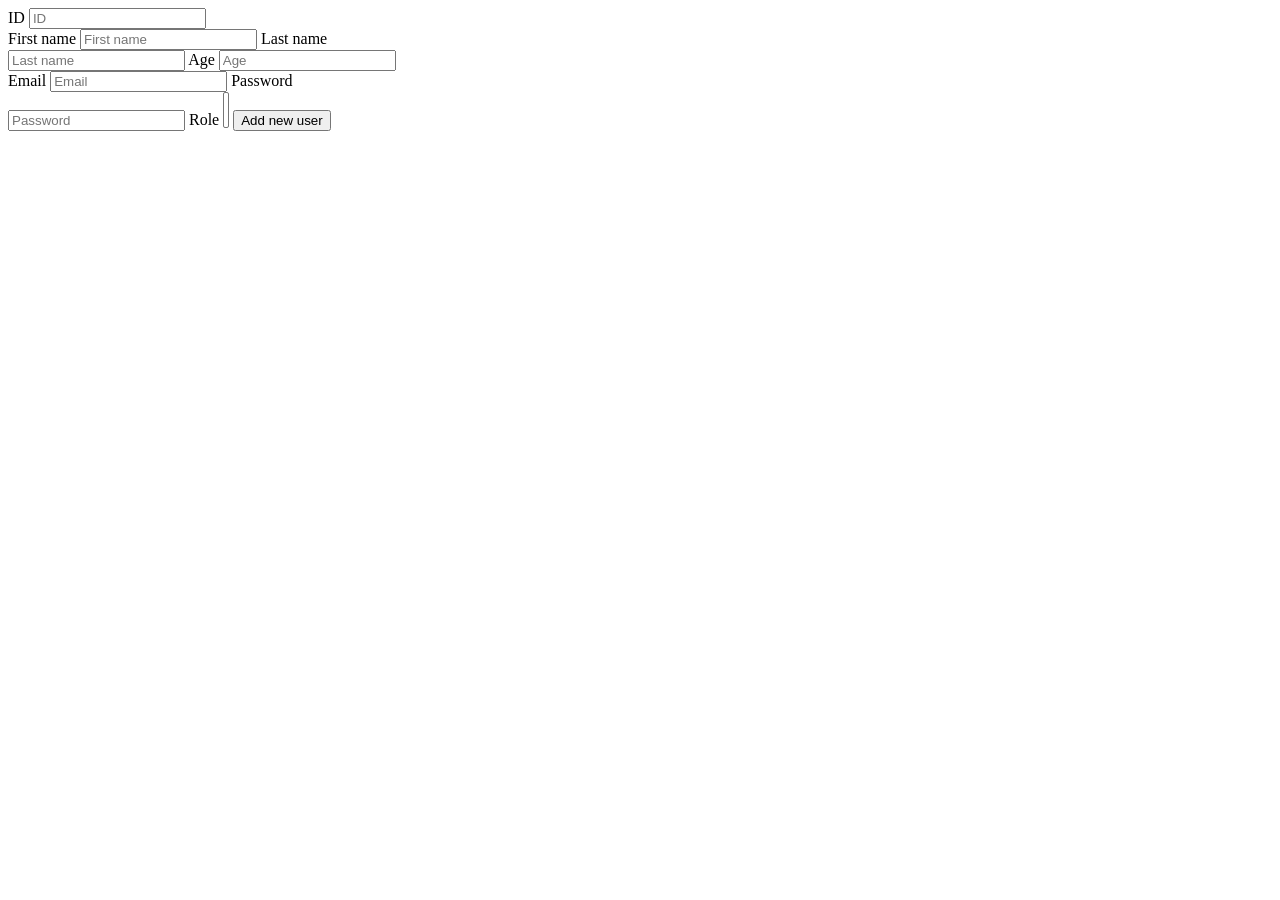
<file: demo9/target/classes/tempales/form.html>
<!DOCTYPE html>
<html xmlns:th="https://www.thymeleaf.org" xmlns:layout="http://www.w3.org/1999/xhtml">
<head>
    <title></title>
    <meta http-equiv="Content-Type" content="text/html; charset=UTF-8" />
</head>
<body>
<div th:fragment="form_user">
    <form th:id="${'user-form-'+user.id}" th:action="${user.id == null ? '/admin/user' : '/admin/user/' + user.id}" method="post"  class="center-block"
          th:object="${user}">

        <div class="mx-auto text-center" style="width: 400px;">

            <div th:if="${user.id != null}">
                <label class="label_input" for="inputID">ID</label>
                <input type="text" placeholder="ID" th:field="*{id}" class="form-control" id="inputID" readonly>
            </div>

            <label class="label_input" for="inputFirstName">First name</label>
            <input type="text" placeholder="First name" th:field="*{firstName}" class="form-control" id="inputFirstName" th:readonly="${readonly}">

            <label class="label_input" for="inputLastName">Last name</label>
            <input type="text" placeholder="Last name" th:field="*{lastName}" class="form-control" id="inputLastName" th:readonly="${readonly}">

            <label class="label_input" for="inputAge">Age</label>
            <input type="number" placeholder="Age" th:field="*{age}" class="form-control" id="InputAge" th:readonly="${readonly}">

            <label class="label_input" for="inputEmail">Email</label>
            <input type="email" placeholder="Email" th:field="*{email}" class="form-control" id="inputEmail" th:readonly="${readonly}">

            <label class="label_input" for="inputPassword">Password</label>
            <input type="password" placeholder="Password" th:field="*{password}" class="form-control" id="inputPassword" th:readonly="${readonly}">

            <label class="label_input">Role</label>
            <select name="roless" class="custom-select" multiple size="2">
                <option th:disabled="${readonly}"
                        th:each="role : ${allRoles}"
                        th:value="${{role.id}}"
                        th:text="${role.name}">
                </option>
            </select>

            <button th:if="${user.id == null}" type="submit" class="btn btn-success add_new_user">Add new user</button>
        </div>
    </form>
</div>

</body>
</html>
</file>
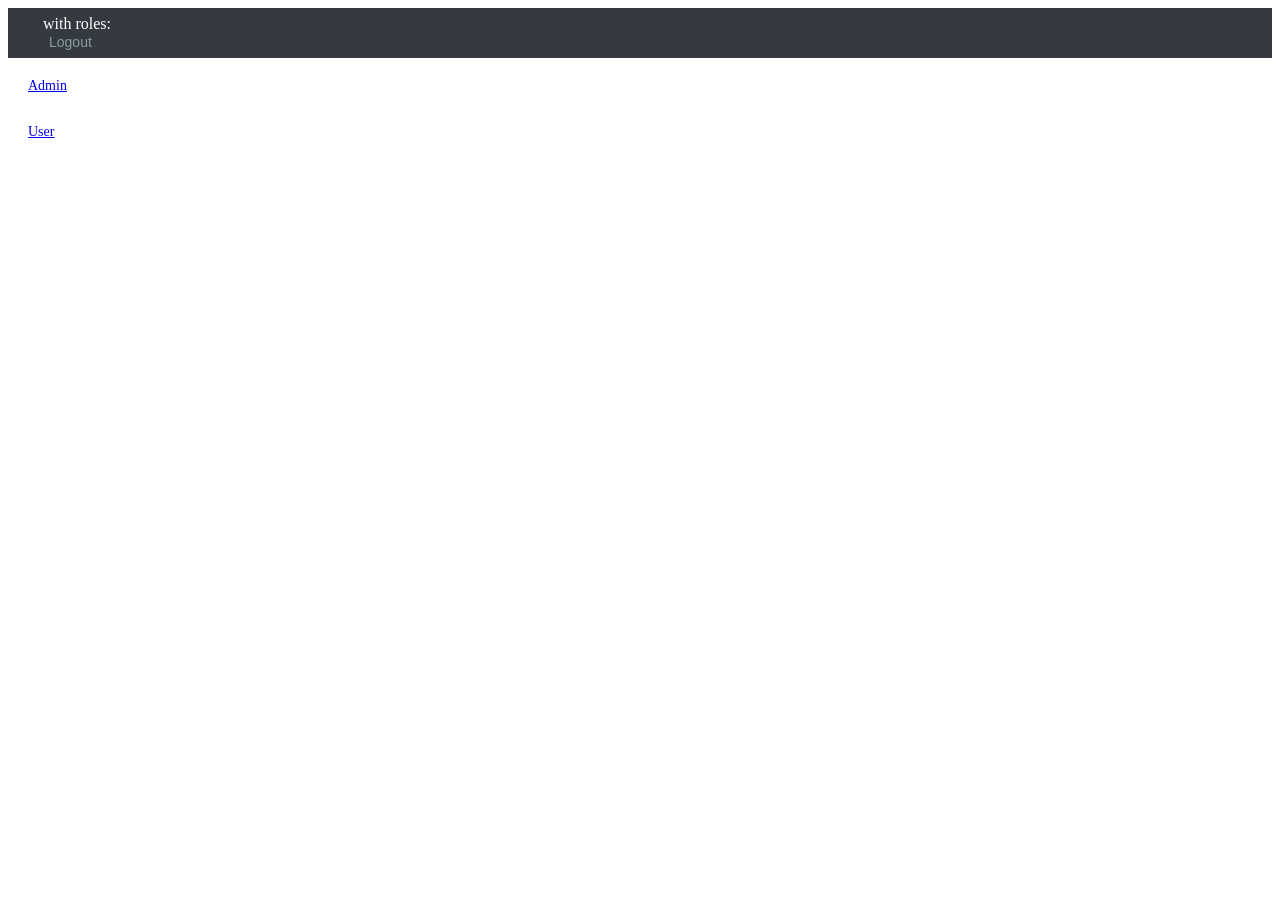
<file: demo9/target/classes/tempales/layout.html>
<!DOCTYPE html>
<html xmlns:layout="http://www.w3.org/1999/xhtml" xmlns:sec="http://www.thymeleaf.org/thymeleaf-extras-springsecurity4">
<head>
    <title layout:title-pattern="$LAYOUT_TITLE - $CONTENT_TITLE"></title>
    <meta http-equiv="Content-Type" content="text/html; charset=UTF-8"/>
    <link rel="icon" type="image/x-icon" href="[data-uri]">
    <link th:href="@{/webjars/bootstrap/4.0.0/css/bootstrap.min.css}" rel="stylesheet" media="screen" />
    <link rel="stylesheet" type="text/css" media="all" href="../css/main.css" th:href="@{/css/main.css}" />
</head>
<body>

<div class="container-fluid h-100">
    <div class="row header">
        <div class="col-md-11">
            <span class="username" th:text ="${#authentication.getPrincipal().getUsername()}"></span>
            <span class="roles"> with roles: </span>
            <span class="text-uppercase roles" th:each="authority : ${#authentication.getAuthorities()}"
                  th:text="${authority.getAuthority() + ' '}">
            </span>
        </div>
        <div class="col-md-1">
            <form th:action="@{/logout}" method="post">
                <input class="logout" type="submit" value="Logout"/>
            </form>
        </div>
    </div>
    <div class="row h-100">
        <div class="col-md-2 sidebar-fixed left_panel">
            <div th:style="${#httpServletRequest.requestURI.contains('admin')} ? 'background-color: #007bff;' : ''" class="item" sec:authorize="hasAuthority('admin')">
                <a th:style="${#httpServletRequest.requestURI.contains('admin')} ? 'color: #fff;' : ''" href="/admin/" >Admin</a>
            </div>
            <div th:style="${#httpServletRequest.requestURI.contains('user')} ? 'background-color: #007bff;' : ''" class="item" sec:authorize="hasAuthority('user')">
                <a th:style="${#httpServletRequest.requestURI.contains('user')} ? 'color: #fff;' : ''" href="/user/">User</a>
            </div>
        </div>
        <div class="col-md-10" style="background-color: #f8f9fa;">
            <div layout:fragment="content"></div>
        </div>
    </div>
</div>

<script th:src="@{/webjars/jquery/3.0.0/jquery.min.js}"></script>
<script th:src="@{/webjars/popper.js/1.11.1/umd/popper.min.js}"></script>
<script th:src="@{/webjars/bootstrap/4.0.0/js/bootstrap.min.js}"></script>

</body>
</html>
</file>
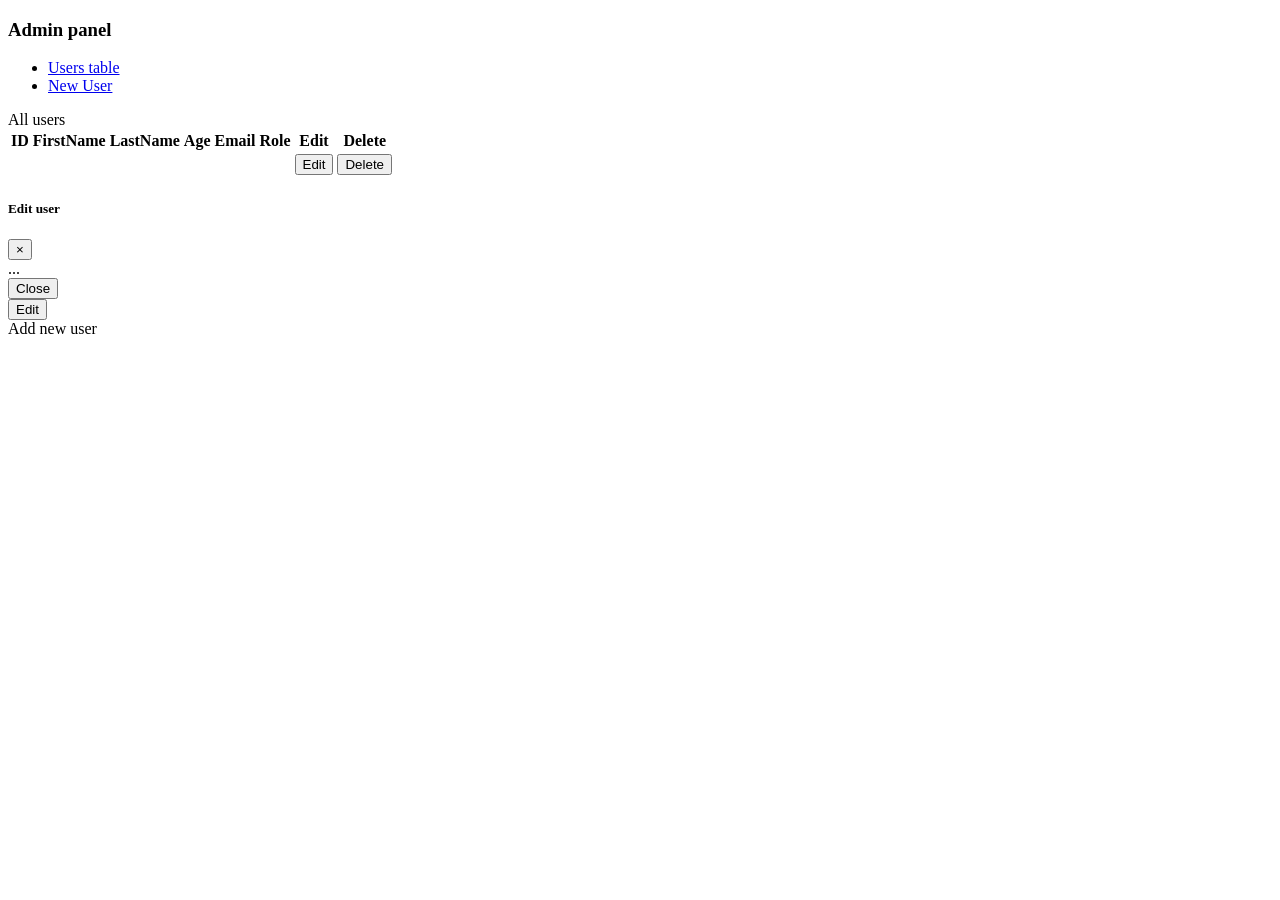
<file: demo9/target/classes/tempales/list.html>
<!DOCTYPE html>
<html xmlns:layout="http://www.w3.org/1999/xhtml" layout:decorate="~{layout}">
<head>
    <meta charset="UTF-8">
    <title>Admin panel</title>
</head>
<body>
<div layout:fragment="content">
    <div class="container">
        <div class="admin_panel">
            <h3>
                Admin panel
            </h3>
        </div>
        <ul class="nav nav-tabs" id="myTab" role="tablist">
            <li class="nav-item" role="presentation">
                <a class="nav-link active" id="home-tab" data-toggle="tab" href="#list" role="tab" aria-controls="list" aria-selected="true">Users table</a>
            </li>
            <li class="nav-item" role="presentation">
                <a class="nav-link" id="profile-tab" data-toggle="tab" href="#form" role="tab" aria-controls="form" aria-selected="false">New User</a>
            </li>
        </ul>
        <div class="tab-content" id="myTabContent">
            <div class="tab-pane fade show active" id="list" role="tabpanel" aria-labelledby="list-tab">
                <div class="content_title">
                    All users
                </div>
                <div class="white_content">
                    <table class="table-striped table">
                        <thead>
                        <tr>
                            <th> ID</th>
                            <th> FirstName</th>
                            <th> LastName</th>
                            <th> Age</th>
                            <th> Email</th>
                            <th> Role</th>
                            <th> Edit</th>
                            <th> Delete</th>
                        </tr>
                        </thead>
                        <tbody>
                        <tr th:each="user : ${users}">
                            <td><span th:text="${user.id}">  </span></td>
                            <td><span th:text="${user.firstName}">  </span></td>
                            <td><span th:text="${user.lastName}">  </span></td>
                            <td><span th:text="${user.age}">  </span></td>
                            <td><span th:text="${user.email}">  </span></td>
                            <td><span th:text="${user.getRolesString()}">  </span></td>
                            <td>
                                <button th:onclick="'openPopup(' + ${user.id} + ')'" type="button" class="btn btn-info btn_edit">
                                    Edit
                                </button>
                            </td>
                            <td>
                                <button th:onclick="'openPopupDelete(' + ${user.id} + ')'" type="button" class="btn btn-danger btn_delete">
                                    Delete
                                </button>
                            </td>
                        </tr>
                        </tbody>
                    </table>
                </div>
                <div class="modal" id="exampleModalScrollable" tabindex="-1" role="dialog" aria-labelledby="exampleModalScrollableLabel" aria-hidden="true">
                    <div class="modal-dialog modal-dialog-scrollable">
                        <div class="modal-content">
                            <div class="modal-header">
                                <h5 class="modal-title" id="exampleModalCenteredLabel">Edit user</h5>
                                <button type="button" class="close" data-dismiss="modal" aria-label="Close">
                                    <span aria-hidden="true">&times;</span>
                                </button>
                            </div>
                            <div class="modal-body">
                                ...
                            </div>
                            <div class="modal-footer">
                                <button type="button" class="btn btn-secondary" data-dismiss="modal">Close</button>
                                <div class="action_wrap">
                                    <input type="submit" value="Edit" class="btn btn-primary modal-submit">
                                </div>
                            </div>
                        </div>
                    </div>
                </div>
                <script>
                    function openPopup(id) {
                        var xmlHttp = new XMLHttpRequest();
                        xmlHttp.open( "GET", "/admin/user/" + id, false );
                        xmlHttp.send( null );
                        $('.modal-body').html(xmlHttp.responseText);
                        $('#exampleModalScrollable').modal('toggle');
                        $('.action_wrap').html('<input type="submit" form="user-form-'+id+'" value="Edit" class="btn btn-primary modal-submit">');
                        $('.modal-title').text('Edit user');
                    }

                    function openPopupDelete(id) {
                        var xmlHttp = new XMLHttpRequest();
                        xmlHttp.open( "GET", "/admin/user/" + id + "/?delete=true", false );
                        xmlHttp.send( null );
                        $('.modal-body').html(xmlHttp.responseText);
                        $('.modal-submit').attr('form','user-form-' + id);
                        $('#exampleModalScrollable').modal('toggle');
                        $('.action_wrap').html('<a style="color: #fff;" href="/admin/user/' + id + '/delete" type="button" class="btn btn-danger">Delete</a>');
                        $('.modal-title').text('Delete user');
                    }
                </script>
            </div>
            <div class="tab-pane fade" id="form" role="tabpanel" aria-labelledby="form-tab">
                <div class="content_title">
                    Add new user
                </div>
                <div class="white_content">
                    <div th:replace="form.html :: form_user"></div>
                </div>
            </div>
        </div>
    </div>
</div>

</body>

</html>
</file>
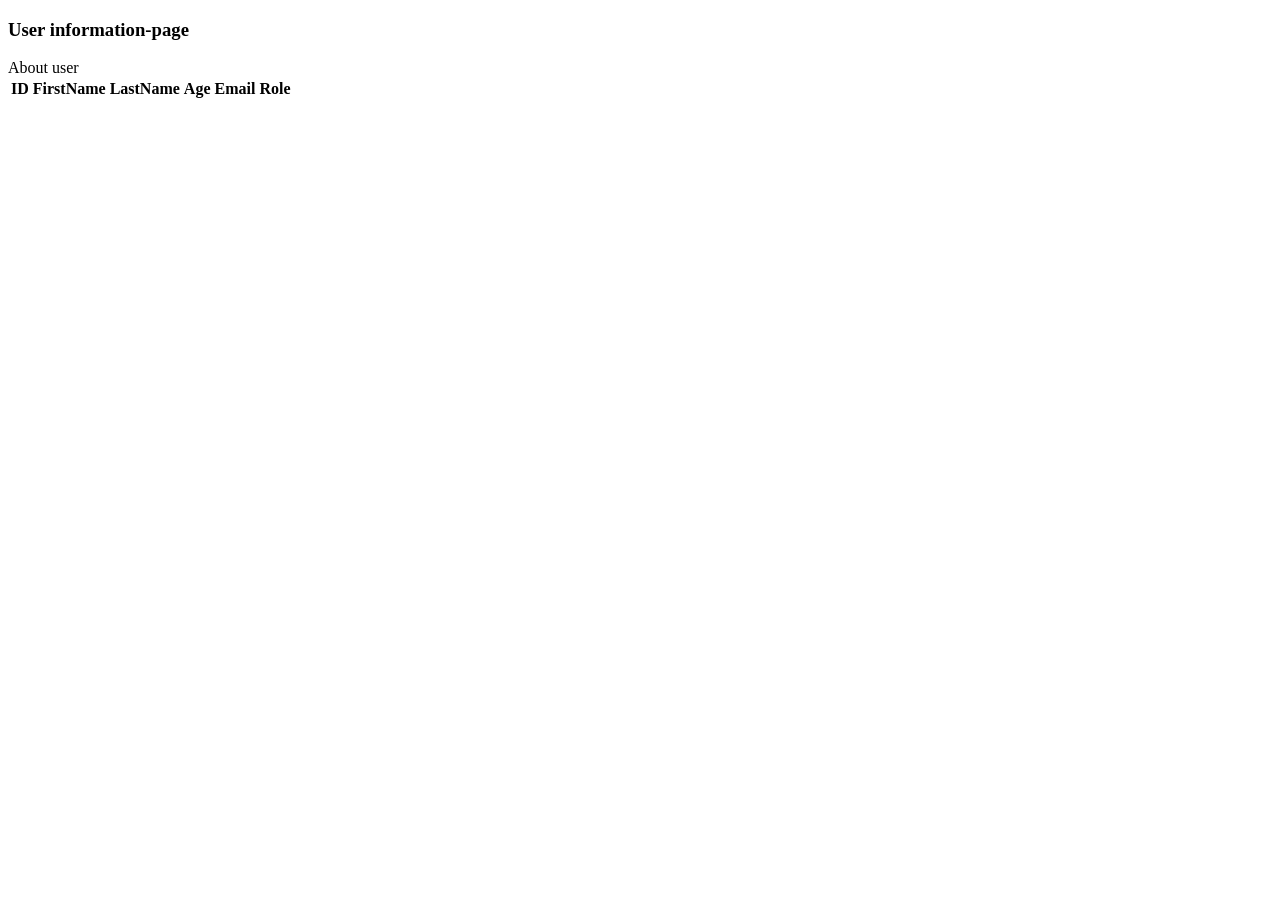
<file: demo9/target/classes/tempales/user.html>
<!DOCTYPE html>
<html xmlns:th="https://www.thymeleaf.org" xmlns:layout="http://www.w3.org/1999/xhtml" layout:decorate="~{layout}">
<head>
    <meta charset="UTF-8">
    <title>User page</title>
</head>
<body>
<div layout:fragment="content">
    <div class="container">
        <div class="admin_panel">
            <h3>
                User information-page
            </h3>
        </div>
        <div class="content_title">
            About user
        </div>
        <div class="white_content">
            <table class="table-striped table">
                <thead>
                <tr>
                    <th> ID</th>
                    <th> FirstName</th>
                    <th> LastName</th>
                    <th> Age</th>
                    <th> Email</th>
                    <th> Role</th>
                </tr>
                </thead>
                <tbody>
                <tr>
                    <td><span th:text="${user.id}">  </span></td>
                    <td><span th:text="${user.firstName}">  </span></td>
                    <td><span th:text="${user.lastName}">  </span></td>
                    <td><span th:text="${user.age}">  </span></td>
                    <td><span th:text="${user.email}">  </span></td>
                    <td><span th:text="${user.getRolesString()}">  </span></td>
                </tr>
                </tbody>
            </table>
        </div>
    </div>
</div>
</body>
</html>
</file>
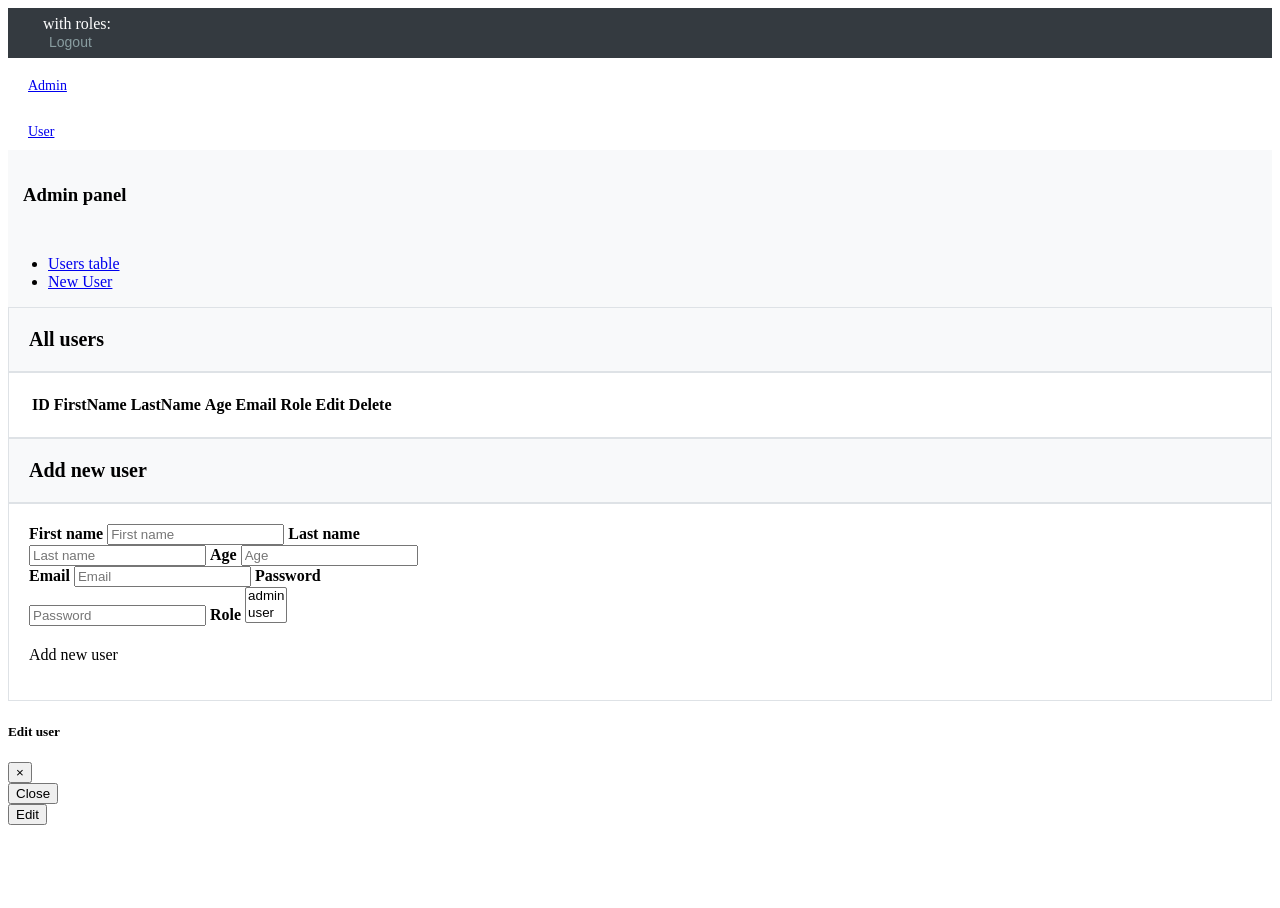
<file: demo9/target/classes/tempales/view.html>
<!DOCTYPE html>
<html xmlns:layout="http://www.w3.org/1999/xhtml" xmlns:sec="http://www.thymeleaf.org/thymeleaf-extras-springsecurity4">
<head>
    <title layout:title-pattern="$LAYOUT_TITLE - $CONTENT_TITLE"></title>
    <meta http-equiv="Content-Type" content="text/html; charset=UTF-8"/>
    <link rel="icon" type="image/x-icon" href="[data-uri]">
    <link th:href="@{/webjars/bootstrap/4.0.0/css/bootstrap.min.css}" rel="stylesheet" media="screen" />
    <link rel="stylesheet" type="text/css" media="all" href="../css/main.css" th:href="@{/css/main.css}" />
</head>
<body>

<div class="container-fluid h-100">
    <div class="row header">
        <div class="col-md-11">
            <span class="username" th:text ="${#authentication.getPrincipal().getUsername()}"></span>
            <span class="roles"> with roles: </span>
            <span class="text-uppercase roles" th:each="authority : ${#authentication.getAuthorities()}"
                  th:text="${authority.getAuthority() + ' '}">
            </span>
        </div>
        <div class="col-md-1">
            <form th:action="@{/logout}" method="post">
                <input class="logout" type="submit" value="Logout"/>
            </form>
        </div>
    </div>
    <div class="row h-100">
        <div class="col-md-2 sidebar-fixed left_panel">
            <div th:style="${#httpServletRequest.requestURI.contains('admin')} ? 'background-color: #007bff;' : ''" class="item" sec:authorize="hasAuthority('admin')">
                <a th:style="${#httpServletRequest.requestURI.contains('admin')} ? 'color: #fff;' : ''" href="/admin/" >Admin</a>
            </div>
            <div th:style="${#httpServletRequest.requestURI.contains('user')} ? 'background-color: #007bff;' : ''" class="item" sec:authorize="hasAuthority('user')">
                <a th:style="${#httpServletRequest.requestURI.contains('user')} ? 'color: #fff;' : ''" href="/user/">User</a>
            </div>
        </div>
        <div class="col-md-10" id="content" style="background-color: #f8f9fa;">

            <!--Лист юзеров-->
            <div class="container" id="admin_panel">
                <div class="admin_panel">
                    <h3>
                        Admin panel
                    </h3>
                </div>
                <ul class="nav nav-tabs" id="myTab" role="tablist">
                    <li class="nav-item" role="presentation">
                        <a class="nav-link active" id="home-tab" data-toggle="tab" href="#list" role="tab" aria-controls="list" aria-selected="true">Users table</a>
                    </li>
                    <li class="nav-item" role="presentation">
                        <a class="nav-link" id="profile-tab" data-toggle="tab" href="#form" role="tab" aria-controls="form" aria-selected="false">New User</a>
                    </li>
                </ul>
                <div class="tab-content" id="myTabContent">
                    <div class="tab-pane fade show active" id="list" role="tabpanel" aria-labelledby="list-tab">
                        <div class="content_title">
                            All users
                        </div>
                        <div class="white_content">
                            <table class="table-striped table">
                                <thead>
                                <tr>
                                    <th> ID</th>
                                    <th> FirstName</th>
                                    <th> LastName</th>
                                    <th> Age</th>
                                    <th> Email</th>
                                    <th> Role</th>
                                    <th> Edit</th>
                                    <th> Delete</th>
                                </tr>
                                </thead>
                                <tbody id="users_table">

                                </tbody>
                            </table>
                        </div>

                    </div>
                    <div class="tab-pane fade" id="form" role="tabpanel" aria-labelledby="form-tab">
                        <div class="content_title">
                            Add new user
                        </div>
                        <div class="white_content">
                            <div>
                                <form id="user-form-create" class="center-block">

                                    <div class="mx-auto text-center" style="width: 400px;">

                                        <label class="label_input" for="inputFirstName">First name</label>
                                        <input type="text" placeholder="First name" class="form-control" id="inputFirstName" name="firstName" value="">

                                        <label class="label_input" for="inputLastName">Last name</label>
                                        <input type="text" placeholder="Last name" class="form-control" id="inputLastName" name="lastName" value="">

                                        <label class="label_input" for="inputAge">Age</label>
                                        <input type="number" placeholder="Age" class="form-control" id="InputAge" name="age" value="">

                                        <label class="label_input" for="inputEmail">Email</label>
                                        <input type="email" placeholder="Email" class="form-control" id="inputEmail" name="email" value="">

                                        <label class="label_input" for="inputPassword">Password</label>
                                        <input type="password" placeholder="Password" class="form-control" id="inputPassword" name="password" value="">

                                        <label class="label_input">Role</label>
                                        <select name="roless" class="custom-select" multiple="" size="2">
                                            <option value="2">admin</option>
                                            <option value="1">user</option>
                                        </select>

                                        <p onclick="createUser();" class="btn btn-success add_new_user">Add new user</p>
                                    </div>
                                </form>
                            </div>
                        </div>
                    </div>
                </div>
            </div>
        </div>
    </div>
</div>



<!--Модальное окно формы-->
<div class="modal" id="exampleModalScrollable" tabindex="-1" role="dialog" aria-labelledby="exampleModalScrollableLabel" aria-hidden="true">
    <div class="modal-dialog modal-dialog-scrollable">
        <div class="modal-content">
            <div class="modal-header">
                <h5 class="modal-title" id="exampleModalCenteredLabel">Edit user</h5>
                <button type="button" class="close" data-dismiss="modal" aria-label="Close">
                    <span aria-hidden="true">&times;</span>
                </button>
            </div>
            <div class="modal-body" id="modal_content">

            </div>
            <div class="modal-footer">
                <button type="button" class="btn btn-secondary" data-dismiss="modal">Close</button>
                <div class="action_wrap">
                    <input type="submit" value="Edit" class="btn btn-primary modal-submit">
                </div>
            </div>
        </div>
    </div>
</div>


<script th:src="@{/webjars/jquery/3.0.0/jquery.min.js}"></script>
<script th:src="@{/webjars/popper.js/1.11.1/umd/popper.min.js}"></script>
<script th:src="@{/webjars/bootstrap/4.0.0/js/bootstrap.min.js}"></script>
<script th:src="@{/js/main.js}"></script>
<script>
    window.onload = function() {
        fillingUsersTable();
    }
</script>
</body>
</html>
</file>
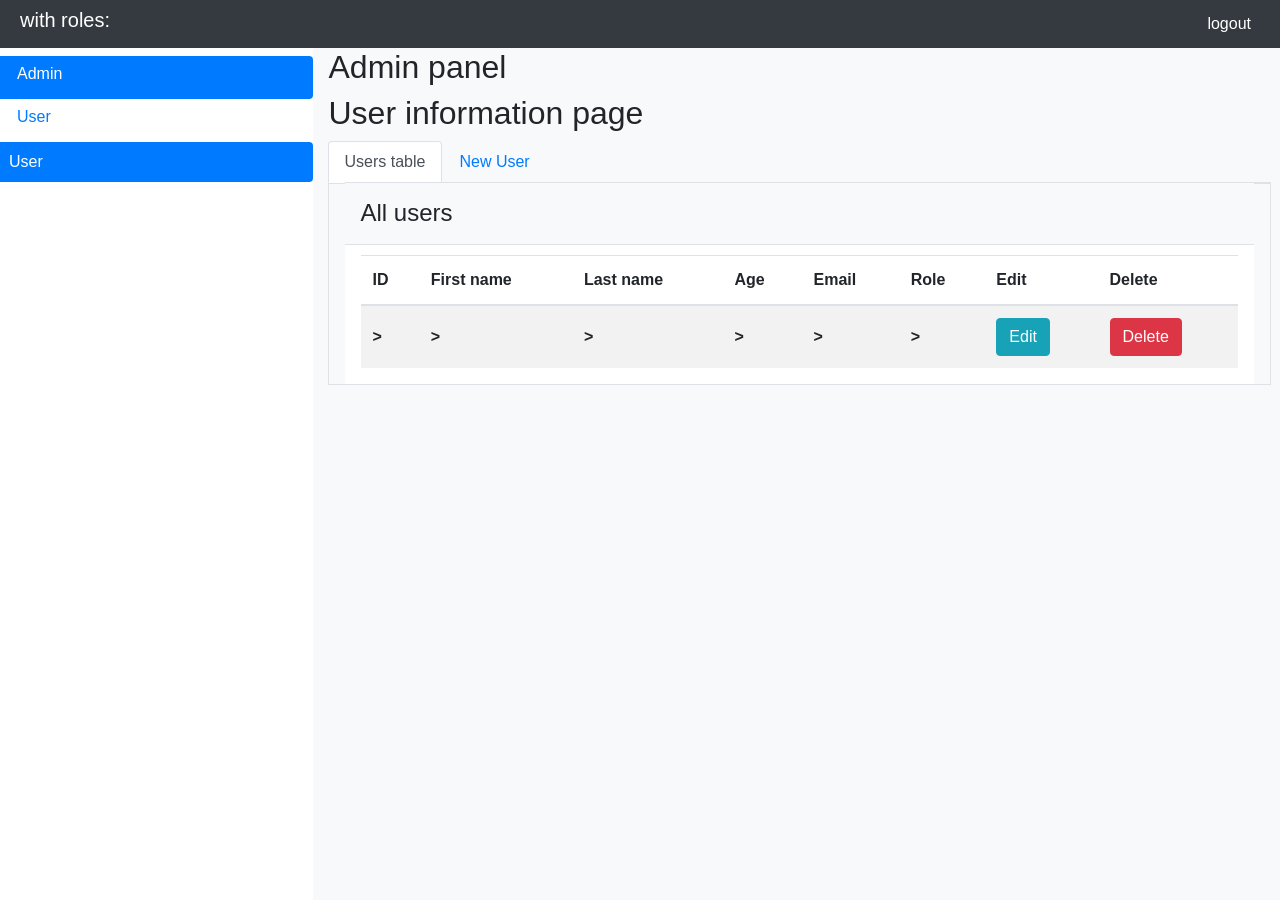
<file: demo9/src/main/resources/templates/mainPage.html>
<!DOCTYPE html>
<html lang="en" xmlns="http://www.w3.org/1999/xhtml" xmlns:th="https://www.thymeleaf.org"
      xmlns:sec="https://www.thymeleaf.org/thymeleaf-extras-springsecurity3">
<head>
    <meta charset="UTF-8">
    <title>page</title>
    <link rel="stylesheet" href="https://cdn.jsdelivr.net/npm/bootstrap@4.0.0/dist/css/bootstrap.min.css"
          integrity="sha384-Gn5384xqQ1aoWXA+058RXPxPg6fy4IWvTNh0E263XmFcJlSAwiGgFAW/dAiS6JXm" crossorigin="anonymous">
    <script src="https://code.jquery.com/jquery-3.2.1.slim.min.js"
            integrity="sha384-KJ3o2DKtIkvYIK3UENzmM7KCkRr/rE9/Qpg6aAZGJwFDMVNA/GpGFF93hXpG5KkN"
            crossorigin="anonymous"></script>
    <script src="https://cdnjs.cloudflare.com/ajax/libs/popper.js/1.12.9/umd/popper.min.js"
            integrity="sha384-ApNbgh9B+Y1QKtv3Rn7W3mgPxhU9K/ScQsAP7hUibX39j7fakFPskvXusvfa0b4Q"
            crossorigin="anonymous"></script>
    <script src="https://maxcdn.bootstrapcdn.com/bootstrap/4.0.0/js/bootstrap.min.js"
            integrity="sha384-JZR6Spejh4U02d8jOt6vLEHfe/JQGiRRSQQxSfFWpi1MquVdAyjUar5+76PVCmYl"
            crossorigin="anonymous"></script>
</head>
<body>
<div class="container-fluid d-flex flex-column pl-0 pr-0 " style="flex: 1; height:100vh;">
    <!--    Header------------------------------------->
    <div class="row pl-0 ">
        <div class="col-md-12">

            <nav class="navbar navbar-dark bg-dark pt-0 pb-0">
                <!--            Section of drawing info about a user and his roles started-->
                <nav class="navbar navbar-dark pl-0 pt-0 pb-0">

                    <span class="navbar-text text-white pl-0">
                            <h5><b th:text="${user.getEmail()}"></b></h5>
                    </span>

                    <span class="navbar-text text-white pl-1 pr-1">
                            <h5> with roles:</h5>
                    </span>

                    <span class="navbar-text text-white">
                            <h5 th:text="${user.showPrettyViewOfRoles()}">
                            </h5>
                    </span>

                </nav>
                <!--            Section of drawing info about a user and his roles ended-->

                <!--                Section Logout started-->
                <div sec:authorize="isAuthenticated()">
                    <form class="form-inline" action="/logout">
                        <button class="btn btn-dark " type="submit"> logout
                        </button>
                    </form>
                </div>
                <!--                Section Logout ended-->
            </nav>
        </div>
    </div>
    <!--    Header ended-->

    <!--    Main body started-->
    <div class="row mt-0 h-100">
        <div class="col-md-12 mt-0 pl-0 pr-0 ">

            <div class="container-fluid h-100">
                <div class="row h-100">
                    <!--                Section of tabs with admin/user panel started-->
                    <div class="col-3 bg-white mt-2 pl-0 pr-0 pt-0">
                        <!--                            if a principal has a admin role, then work this block-->
                        <div sec:authorize="hasRole('ADMIN')" class="nav flex-column nav-pills"
                             role="tablist" aria-orientation="vertical">

                            <a class="nav-link active pl-4" id="adminTab" data-toggle="pill"
                               href="#adminPanel"
                               role="tab" aria-selected="true"><h6 class="ml-2">Admin</h6>
                            </a>

                            <a class="nav-link pl-4" id="profileTab" data-toggle="pill" href="#profileUser"
                               role="tab" aria-selected="false"><h6 class="ml-2">
                                User</h6></a>
                        </div>
                        <!--                            if a principal has a user role, then work this block-->
                        <div sec:authorize="hasRole('ADMIN') != true && hasRole('USER') == true"
                             class="nav flex-column nav-pills" role="tablist"
                             aria-orientation="vertical">

                            <a class="nav-link active pl-4" id="profileTab" data-toggle="pill"
                               href="#profileUser" role="tab" aria-selected="true">User</a>
                        </div>

                    </div>
                    <!--                Section of tabs with admin/user panel ended-->
                    <div class="col-9  bg-light pr-0 pt-0">
                        <!--                        Main panel name started-->
                        <div class="row  pl-3 pr-8" sec:authorize="hasAnyRole('ADMIN') ">
                            <h2>Admin panel</h2>
                        </div>

                        <div class="row pl-3 pr-8" sec:authorize="hasRole('USER') && !hasRole('ADMIN')">
                            <h2>User information page</h2>
                        </div>
                        <!--                        Main panel name started-->

                        <!--Main panel started-->
                        <div class="card bg-light border-0 pr-4">
                            <!--                            This block, which choose to display either a user information or an admin panel, started-->
                            <!--                           A block which displayed either an information about all users or a panel of adding new user started-->
                            <ul class="nav nav-tabs p-0">

                                <li class="nav-item">
                                    <a class="nav-link active" data-toggle="tab" href="#description">Users table</a>
                                </li>

                                <li class="nav-item" sec:authorize="hasRole('ADMIN')">
                                    <a class="nav-link" data-toggle="tab" href="#addnewuser">New User</a>
                                </li>

                            </ul>
                            <!--                           A block which displayed either an information about all users or a panel of adding new user ended-->

                            <div class="tab-content bg-light border pb-0 ">
                                <!--Block which displayed admin/user panel started-->
                                <div class="tab-pane fade ml-3 mr-3 mt-2 mb-0 show active" id="description">
                                    <div class="bg-white tab-content ">
                                        <!--Block which displayed admin panel started-->
                                        <div class="tab-pane fade show active" id="adminPanel">
                                            <div class="col-md-12">
                                                <!--                                            Discription started-->
                                                <span class="d-block p-2 bg-light border-bottom border-top"
                                                      style="margin: -10px -15px 10px;">
                                                            <h4 class="m-2">All users</h4>
                                                </span>
                                                <!--                                            Discription ended-->

                                                <!--                                            Block with table of users started-->
                                                <div class="row ">
                                                    <div class="col-md-12 pr-3 pt-0 pl-3"
                                                         style="overflow: auto; overflow-y: hidden;">
                                                        <!--                                                Table with users started-->
                                                        <table class="table table-striped table-hover pb-2 pt-1">
                                                            <thead>
                                                            <tr>
                                                                <th>ID</th>
                                                                <th>First name</th>
                                                                <th>Last name</th>
                                                                <th>Age</th>
                                                                <th>Email</th>
                                                                <th>Role</th>
                                                                <th sec:authorize="hasRole('ADMIN')">Edit</th>
                                                                <th sec:authorize="hasRole('ADMIN')">Delete</th>
                                                            </tr>
                                                            </thead>
                                                            <tbody>
                                                            <th:block>
                                                                <tr th:each="u:${Users}">
                                                                    <th th:text="${u.getId()}"
                                                                        style="vertical-align: middle">>
                                                                    </th>
                                                                    <th th:text="${u.getName()}"
                                                                        style="vertical-align: middle">>
                                                                    </th>
                                                                    <th th:text="${u.getSurname()}"
                                                                        style="vertical-align: middle">>
                                                                    </th>
                                                                    <th th:text="${u.getAge()}"
                                                                        style="vertical-align: middle">>
                                                                    </th>
                                                                    <th th:text="${u.getEmail()}"
                                                                        style="vertical-align: middle">>
                                                                    </th>
                                                                    <th th:text="${u.showPrettyViewOfRoles()}"
                                                                        style="vertical-align: middle">>
                                                                    </th>
                                                                    <th sec:authorize="hasRole('ADMIN')">
                                                                        <button type="button"
                                                                                class="btn btn-info modalButtonEditUser EditButtonOnTable"
                                                                                data-toggle="modal"
                                                                                data-target="#modal-edit">Edit
                                                                        </button>
                                                                    </th>
                                                                    <th sec:authorize="hasRole('ADMIN')">
                                                                        <button type="button"
                                                                                class="btn btn-danger modalButtonDeleteUser DeleteButtonOnTable"
                                                                                data-toggle="modal"
                                                                                data-target="#modal-delete">Delete
                                                                        </button>
                                                                    </th>
                                                                </tr>
                                                            </th:block>
                                                            </tbody>
                                                        </table>
                                                        <!--                                                Table with users ended-->
                                                    </div>
                                                </div>
                                                <!--                                              Block with table of users ended-->
                                            </div>
                                        </div>
                                        <!--Block which displayed admin panel ended-->

                                        <!--Block which displayed user panel started-->
                                        <div class="tab-pane fade" id="profileUser">
                                            <div class="col-md-12">
                                                <!--                                                Discription started-->
                                                <span class="d-block p-2 bg-light border-bottom border-top"
                                                      style="margin: -10px -15px 10px;">
                                                    <h4 class="m-2">About user</h4>
                                        </span>
                                                <!--                                                Discription ended-->

                                                <!--                                            Block with info about user started-->
                                                <div class="row ">
                                                    <div class="col-md-12 pr-3 pt-0 pl-3"
                                                         style="overflow: auto; overflow-y: hidden;">
                                                        <!--                                              Info about users started-->
                                                        <table class="table table-striped table-hover pb-2 pt-1">
                                                            <thead>
                                                            <tr>
                                                                <th>ID</th>
                                                                <th>First name</th>
                                                                <th>Last name</th>
                                                                <th>Age</th>
                                                                <th>Email</th>
                                                                <th>Role</th>
                                                            </tr>
                                                            </thead>
                                                            <tbody>
                                                            <th:block>
                                                                <tr>
                                                                    <th th:text="${user.getId()}"
                                                                        style="vertical-align: middle">>
                                                                    </th>
                                                                    <th th:text="${user.getName()}"
                                                                        style="vertical-align: middle">>
                                                                    </th>
                                                                    <th th:text="${user.getSurname()}"
                                                                        style="vertical-align: middle">>
                                                                    </th>
                                                                    <th th:text="${user.getAge()}"
                                                                        style="vertical-align: middle">>
                                                                    </th>
                                                                    <th th:text="${user.getEmail()}"
                                                                        style="vertical-align: middle">>
                                                                    </th>
                                                                    <th th:text="${user.showPrettyViewOfRoles()}"
                                                                        style="vertical-align: middle">>
                                                                    </th>
                                                                </tr>
                                                            </th:block>
                                                            </tbody>
                                                        </table>
                                                        <!--                                                Info about users ended-->
                                                    </div>
                                                </div>
                                            </div>
                                        </div>
                                        <!--Block which displayed user panel ended-->
                                    </div>
                                </div>
                                <!--Block which displayed panel of adding new user started-->
                                <div class="tab-pane fade " id="addnewuser" sec:authorize="hasRole('ADMIN')">
                                    <!--                                            Discription started-->
                                    <div class="row">
                                        <div class="col-md-12">
                                            <span class="d-block p-2 bg-light border-bottom">
                                                <h4 class="m-2">Add user</h4>
                                            </span>
                                        </div>
                                    </div>
                                    <!--                                            Discription started-->
                                    <div class="container-fluid d-flex h-100 justify-content-center align-items-center p-0 bg-white pr-1 pt-4">
                                        <div class="row pt-1 pr-" style="width: 300px;">
                                            <div class="col-md-12 pr-3 pt-0 pl-0"
                                                 style="overflow: auto; overflow-y: hidden;">
                                                <!--                                                Form for the new user started-->
                                                <form method="post" th:action="@{/admin/add/}"
                                                      th:object="${newUser}">

                                                    <div class="form-group">
                                                        <p class="m-0 text-center"><b>First name</b></p>
                                                        <input th:field="*{name}" class="form-control"
                                                               id="firstname" required="required"
                                                               placeholder="Enter name">
                                                    </div>

                                                    <div class="form-group">
                                                        <p class="m-0 text-center"><b>Last name</b></p>
                                                        <input th:field="*{surname}" class="form-control"
                                                               id="lastname" required="required"
                                                               placeholder="Enter lastname ">
                                                    </div>

                                                    <div class="form-group">
                                                        <p class="m-0 text-center"><b>Age</b></p>
                                                        <input type="number" th:field="*{age}"
                                                               class="form-control" id="age" required="required"
                                                               placeholder="Enter age">
                                                    </div>

                                                    <div class="form-group">
                                                        <p class="m-0 text-center"><b>Email</b></p>
                                                        <input type="email" th:field="*{email}"
                                                               class="form-control"
                                                               id="email" required="required"
                                                               placeholder="Enter email">
                                                    </div>

                                                    <div class="form-group">
                                                        <p class="m-0 text-center"><b>Password</b></p>
                                                        <input th:field="*{password}" class="form-control"
                                                               id="password" required="required"
                                                               placeholder="Enter password">
                                                    </div>

                                                    <div class="form-group">
                                                        <p class="m-0 text-center"><b>Role</b></p>
                                                        <select multiple class="form-control" id="role"
                                                                required="required"
                                                                placeholder="Choose Role" size="2"
                                                                name="userRole">
                                                            <option th:each="role : ${roles}"
                                                                    th:value="${role.getId()}"
                                                                    th:text="${role.getRole()}"
                                                                    th:selected="${role.getRole().equals('USER')}">
                                                                Roles
                                                            </option>
                                                        </select>
                                                    </div>

                                                    <div class="text-center pb-3">
                                                        <button type="submit" class="btn btn-success"> Add new
                                                            user
                                                        </button>
                                                    </div>
                                                </form>
                                                <!--                                                Form for the new user ended-->
                                            </div>
                                        </div>
                                    </div>
                                </div>
                            </div>
                        </div>
                    </div>
                </div>
            </div>
        </div>
    </div>
</div>

<!--MODAL WINDOWS-->
<div sec:authorize="hasRole('ADMIN')">
    <div id="modal-edit" class="modal fade">
        <div class="modal-dialog">
            <div class="modal-content">

                <div class="modal-header">
                    <h5 class="modal-title">Edit user</h5>
                    <button type="button" class="close" data-dismiss="model">x</button>
                </div>
                <div class="modal-body">

                    <div class="container-fluid d-flex h-100 justify-content-center align-items-center p-5">
                        <div class="row bg-white" style="width: 300px;">
                            <div class="col rounded p-0">

                                <form id="editForm" method="post" action=""
                                      th:object="${newUser}">

                                    <div class="form-group">
                                        <p class="m-0 text-center"><b>ID</b></p>
                                        <input type="number" class="form-control" id="Id_edit" placeholder="ID"
                                               th
                                               th:field="*{id}" disabled="disabled" readonly>
                                    </div>

                                    <div class="form-group">
                                        <p class="m-0 text-center"><b>First name</b></p>
                                        <input th:field="*{name}" class="form-control"
                                               id="firstname_edit" required="required"
                                               placeholder="Enter name">
                                    </div>

                                    <div class="form-group">
                                        <p class="m-0 text-center"><b>Lastname</b></p>
                                        <input th:field="*{surname}" class="form-control"
                                               id="lastname_edit" required="required"
                                               placeholder="Enter lastname ">
                                    </div>

                                    <div class="form-group">
                                        <p class="m-0 text-center"><b>Age</b></p>
                                        <input type="number" th:field="*{age}"
                                               class="form-control" id="age_edit" required="required"
                                               placeholder="Enter age">
                                    </div>

                                    <div class="form-group">
                                        <p class="m-0 text-center"><b>Email</b></p>
                                        <input type="email" th:field="*{email}"
                                               class="form-control"
                                               id="email_edit" required="required"
                                               placeholder="Enter email">
                                    </div>

                                    <div class="form-group">
                                        <p class="m-0 text-center"><b>Password</b></p>
                                        <input th:field="*{password}" class="form-control"
                                               id="password_edit"
                                               placeholder="Enter password">
                                    </div>

                                    <div class="form-group">
                                        <p class="m-0 text-center"><b>Role</b></p>
                                        <select multiple class="form-control" id="role_edit"
                                                placeholder="Choose Role" size="2" name="userRole">
                                            <option th:each="role : ${roles}"
                                                    th:value="${role.getId()}"
                                                    th:text="${role.getRole()}"
                                                    th:selected="${role.getRole().equals('USER')}">
                                                Roles
                                            </option>
                                        </select>
                                    </div>
                                </form>
                            </div>
                        </div>
                    </div>
                </div>

                <div class="modal-footer">
                    <button type="close" class="btn btn-secondary " data-dismiss="modal">Close</button>
                    <button type="button" class="btn btn-primary " id="EditButton">Edit</button>
                </div>
            </div>

        </div>
    </div>

    <div id="modal-delete" class="modal fade">
        <div class="modal-dialog">
            <div class="modal-content">

                <div class="modal-header">
                    <h5 class="modal-title">Delete user</h5>
                    <button type="close" data-dismiss="model" class="closeContent">x</button>
                </div>

                <div class="modal-body">
                    <div class="container-fluid d-flex h-100 justify-content-center align-items-center p-5">
                        <div class="row bg-white" style="width: 300px;">
                            <div class="col rounded p-0">

                                <form id="deleteForm" method="post" action=""
                                      th:object="${newUser}">

                                    <div class="form-group">
                                        <p class="m-0 text-center"><b>ID</b></p>
                                        <input type="number" class="form-control" id="Id_delete"
                                               placeholder="ID"
                                               disabled="disabled">
                                    </div>

                                    <div class="form-group">
                                        <p class="m-0 text-center"><b>First name</b></p>
                                        <input class="form-control"
                                               id="firstname_delete" disabled="disabled"
                                               placeholder="Enter name">
                                    </div>

                                    <div class="form-group">
                                        <p class="m-0 text-center"><b>Lastname</b></p>
                                        <input class="form-control"
                                               id="lastname_delete" disabled="disabled"
                                               placeholder="Enter lastname ">
                                    </div>

                                    <div class="form-group">
                                        <p class="m-0 text-center"><b>Age</b></p>
                                        <input type="number" class="form-control" id="age_delete"
                                               disabled="disabled"
                                               placeholder="Enter age">
                                    </div>

                                    <div class="form-group">
                                        <p class="m-0 text-center"><b>Email</b></p>
                                        <input type="email" class="form-control"
                                               id="email_delete" disabled="disabled"
                                               placeholder="Enter email">
                                    </div>

                                    <div class="form-group">
                                        <p class="m-0 text-center"><b>Password</b></p>
                                        <input class="form-control"
                                               id="password_delete" disabled="disabled"
                                               placeholder="Enter password">
                                    </div>

                                    <div class="form-group">
                                        <p class="m-0 text-center"><b>Role</b></p>
                                        <select multiple class="form-control" id="role_delete"
                                                disabled="disabled" size="2" name="userRole">
                                            <option th:each="role : ${roles}"
                                                    th:value="${role.getId()}"
                                                    th:text="${role.getRole()}"
                                                    th:selected="${role.getRole().equals('USER')}">
                                                Roles
                                            </option>
                                        </select>
                                    </div>
                                </form>
                            </div>
                        </div>
                    </div>
                </div>

                <div class="modal-footer">

                    <div class="row bg-light pl-2 pr2">
                        <button type="close" class="btn btn-secondary pl-2 pr2" data-dismiss="modal">Close
                        </button>
                        <button type="button" class="btn btn-primary pl-2 pr2" id="DeleteButton">Delete</button>
                    </div>

                </div>
            </div>

        </div>
    </div>
</div>

<script>

    function setDataToTableLine(tableLine, action) {
        let data = []
        for (let i = 0; i < 6; i++) {
            data[i] = $(tableLine[i]).text()
        }
        $('#' + action + 'Form').attr('action', '/admin/' + action + '/' + data[0])
        console.log('/' + action + '/' + data[0])
        $('#Id_' + action).val(data[0])
        $('#firstname_' + action).val(data[1])
        $('#lastname_' + action).val(data[2])
        $('#age_' + action).val(data[3])
        $('#email_' + action).val(data[4])
        $('#role_' + action).val(data[5])

    }
    //throwing user data to edit modal form
    $('.EditButtonOnTable').click(function () {
        let arrayVal = $(this).parent('th').siblings('th');
        setDataToTableLine(arrayVal, 'edit')
    });
    //throwing user data to delete modal form
    $('.DeleteButtonOnTable').click(function () {
        let arrayVal = $(this).parent('th').siblings('th');
        setDataToTableLine(arrayVal, 'delete')
    });
    //send data from form to /edit/someId page
    $('#EditButton').click(function () {
        $('#editForm').submit();
    });
    //send data from form to /delete/someId page
    $('#DeleteButton').click(function () {
        $('#deleteForm').submit();

    });

    /*flipping between admin and user panels*/
    $('#adminTab').click(function () {
        $(selector).show()
    });
    $('#profileTab').click(function () {
        $(selector).show()
    });

</script>
</body>
</html>
</file>
